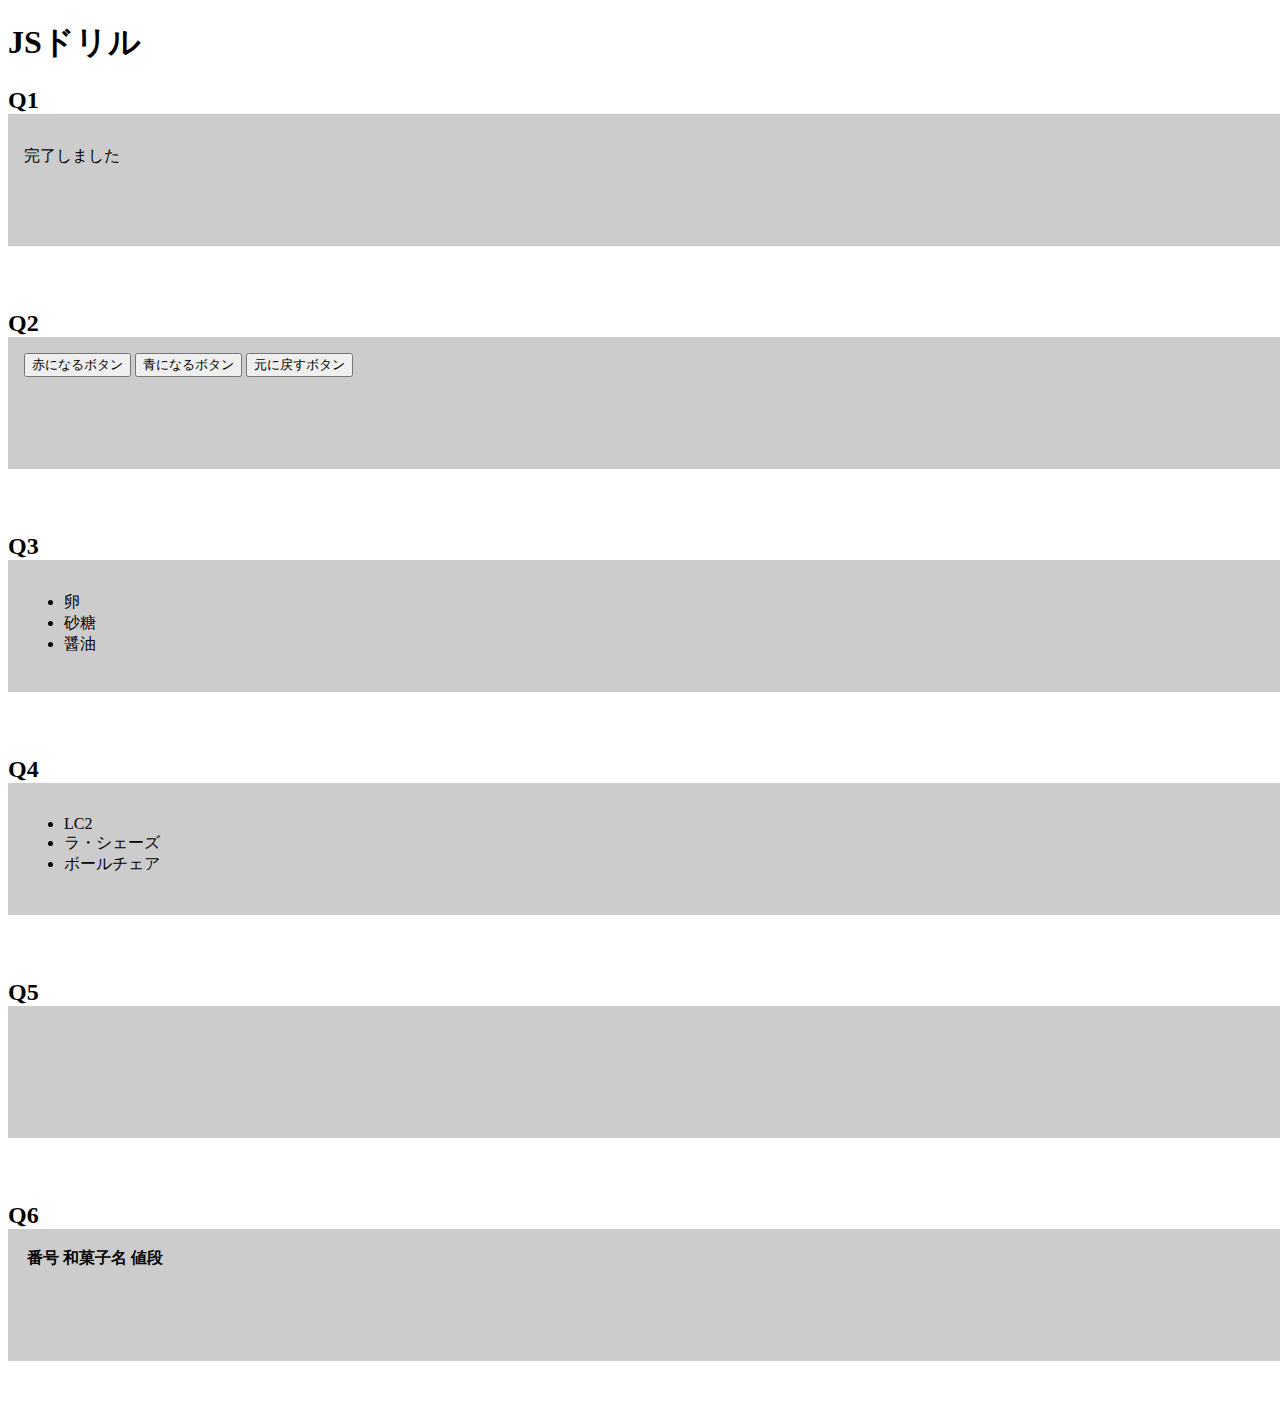
<file: index.html>
<!DOCTYPE html>
<html lang="ja">
<head>
    <meta charset="UTF-8">
    <meta name="viewport" content="width=device-width, initial-scale=1.0">
    <title>Document</title>
    <link rel="stylesheet" href="css/style.css">
</head>
<body>
    <h1>JSドリル</h1>
    <div class="question">    
        <h2>Q1</h2>
        <div class="q_container">
            <p class="msg-area"></p>
        </div>
        
    </div>

    <div class="question">    
        <h2>Q2</h2>
        <div id="colorArea" class="q_container">
            <button id="red">赤になるボタン</button>
            <button id="blue">青になるボタン</button>
            <button id="reset">元に戻すボタン</button>
        </div>
    </div>

    <div class="question">    
        <h2>Q3</h2>
        <div class="q_container">
            <ul id="material-list"></ul>
        </div>
    </div>

    <div class="question">    
        <h2>Q4</h2>
        <div class="q_container">
            <ul class="chair-list"></ul>
        </div>
    </div>
    
    <div class="question">    
        <h2>Q5</h2>
        <div class="q_container">
            <ul id="overSL"></ul>
        </div>
    </div>

    <div class="question">    
        <h2>Q6</h2>
        <div class="q_container">
            <table>
                <thead>
                    <tr>
                        <th>番号</th>
                        <th>和菓子名</th>
                        <th>値段</th>
                    </tr>
                </thead>
                <tbody id="japaneseSweet"></tbody>
            </table>
        </div>
    </div>
    <script src="js/script.js"></script>
</body>
</html>
</file>
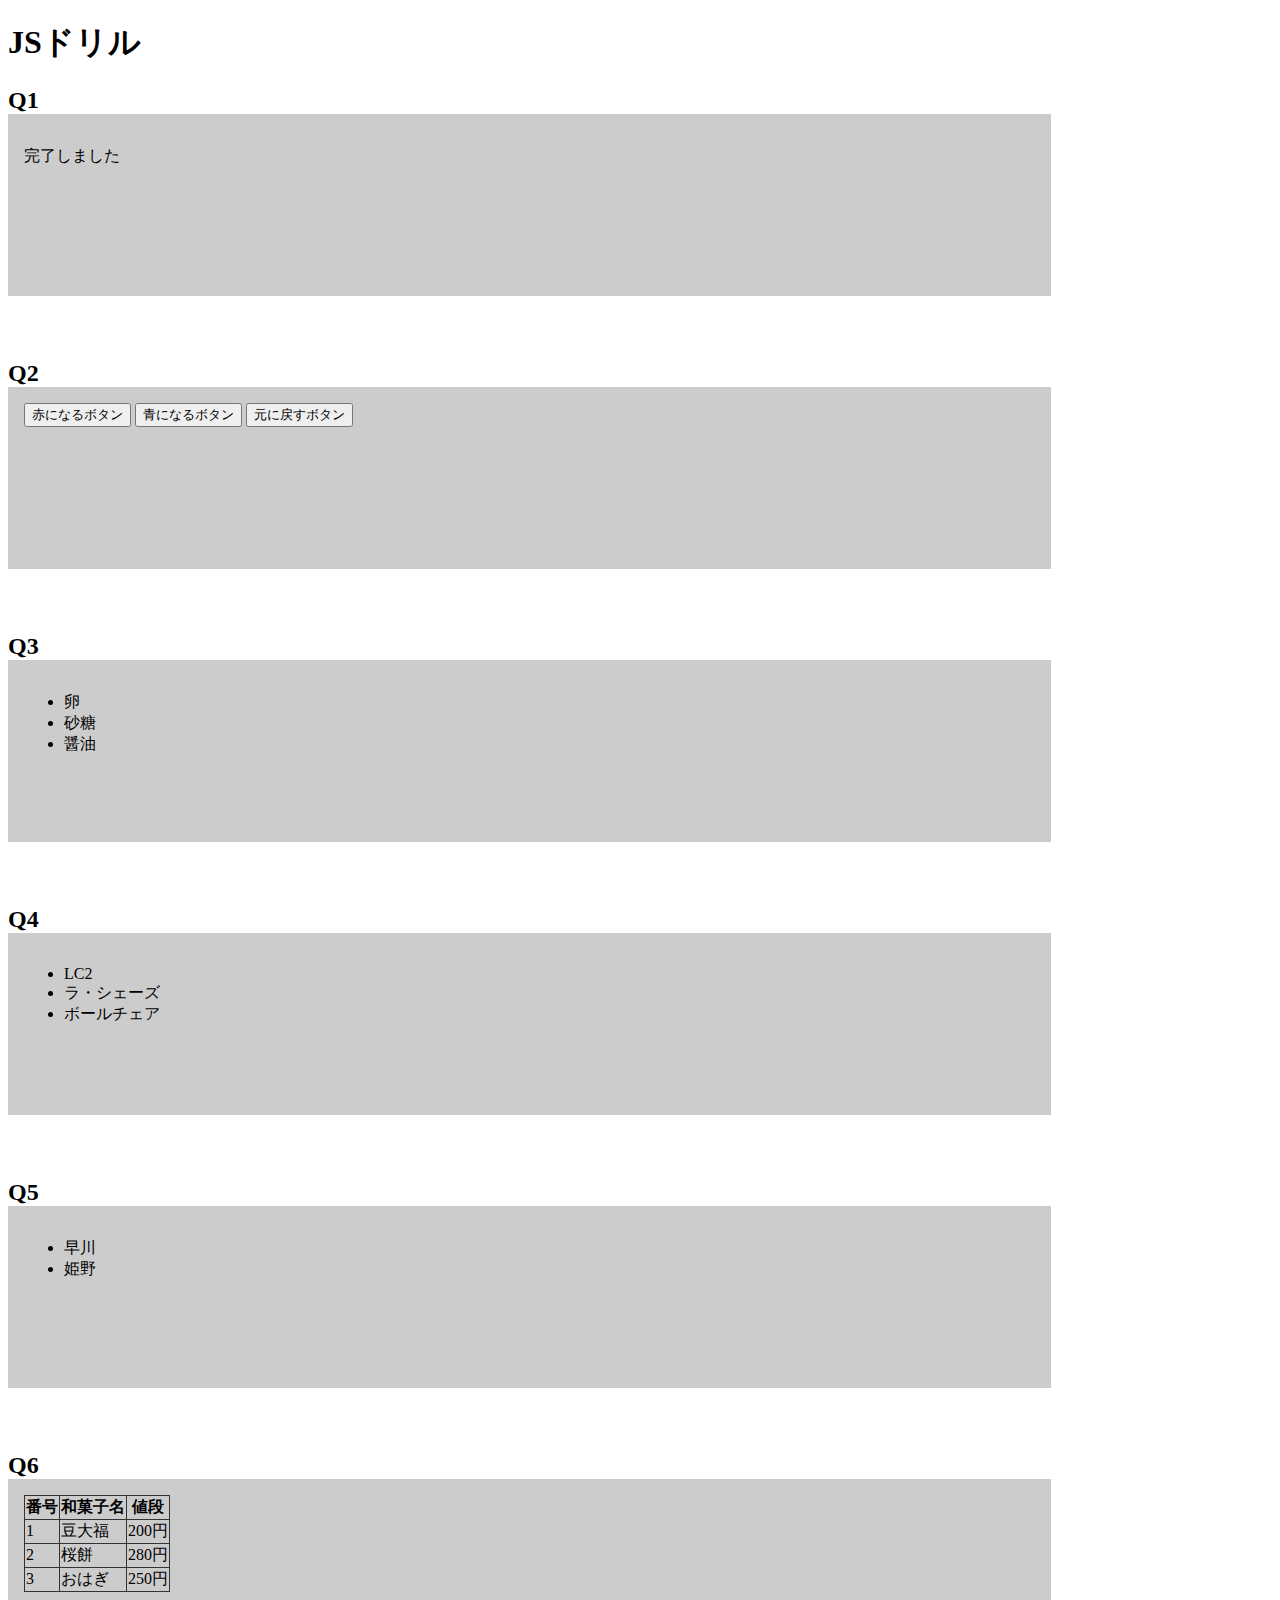
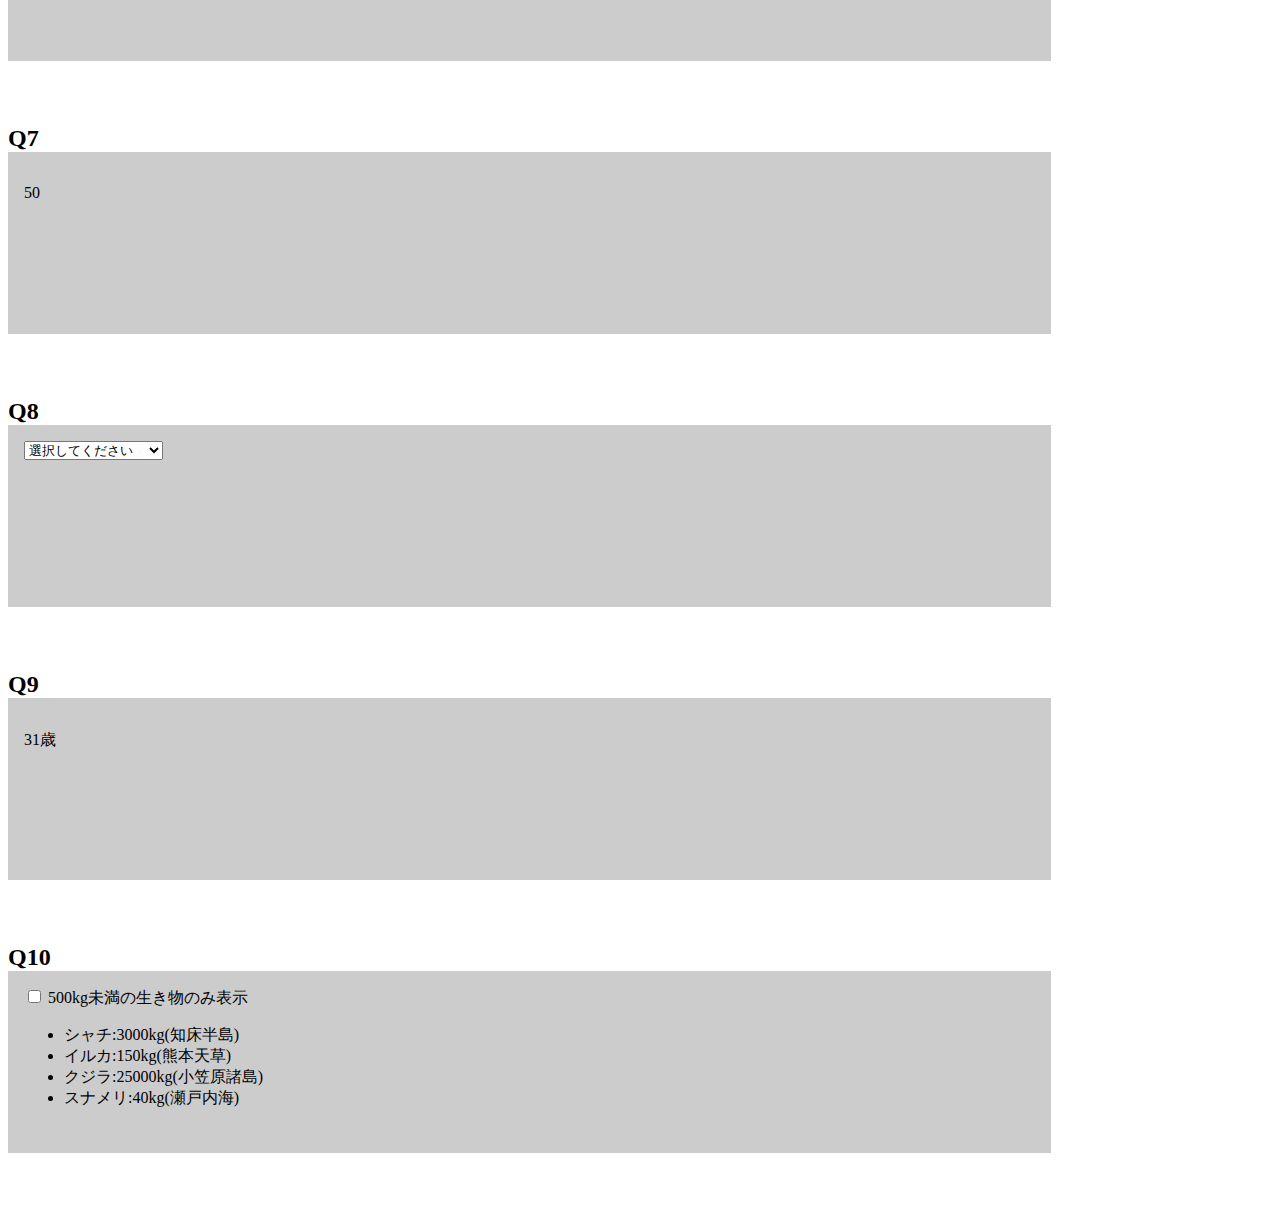
<file: finish/index.html>
<!DOCTYPE html>
<html lang="ja">

<head>
    <meta charset="UTF-8">
    <meta name="viewport" content="width=device-width, initial-scale=1.0">
    <title>Document</title>
    <link rel="stylesheet" href="css/style.css">
</head>

<body>
    <h1>JSドリル</h1>
    <div class="question">
        <h2>Q1</h2>
        <div class="q_container">
            <p class="msg-area"></p>
        </div>

    </div>

    <div class="question">
        <h2>Q2</h2>
        <div id="colorArea" class="q_container">
            <button id="red">赤になるボタン</button>
            <button id="blue">青になるボタン</button>
            <button id="reset">元に戻すボタン</button>
        </div>
    </div>

    <div class="question">
        <h2>Q3</h2>
        <div class="q_container">
            <ul id="material-list"></ul>
        </div>
    </div>

    <div class="question">
        <h2>Q4</h2>
        <div class="q_container">
            <ul class="chair-list"></ul>
        </div>
    </div>

    <div class="question">
        <h2>Q5</h2>
        <div class="q_container">
            <ul id="overSL"></ul>
        </div>
    </div>

    <div class="question">
        <h2>Q6</h2>
        <div class="q_container">
            <table>
                <thead>
                    <tr>
                        <th>番号</th>
                        <th>和菓子名</th>
                        <th>値段</th>
                    </tr>
                </thead>
                <tbody id="japaneseSweet"></tbody>
            </table>
        </div>
    </div>

    <div class="question">
        <h2>Q7</h2>
        <div class="q_container">
            <p class="double-result"></p>
        </div>
    </div>

    <div class="question">
        <h2>Q8</h2>
        <div class="q_container">
            <select id="kinds">
                <option value="">選択してください</option>
                <option value="コーポレートサイト">コーポレートサイト</option>
                <option value="ECサイト">ECサイト</option>
                <option value="シングルページ">シングルページ</option>
                <option value="採用ページ">採用ページ</option>
            </select>
            <p class="selected"></p>
        </div>
    </div>

    <div class="question">
        <h2>Q9</h2>
        <div class="q_container">
            <p class="age"></p>
        </div>
    </div>

    <div class="question">
        <h2>Q10</h2>
        <div class="q_container">

            <label>
                <input type="checkbox" id="weightCheck">
                500kg未満の生き物のみ表示
            </label>

            <ul class="animal-list">
                <!-- 
                    <li>シャチ:3000kg(知床半島)</li>
                    <li>イルカ:150kg(熊本天草)</li>
                    <li>クジラ:25000kg(小笠原諸島)</li>
                    <li>スナメリ:40kg(瀬戸内海)</li>
                    -->
            </ul>
        </div>
    </div>
    <script src="js/script.js"></script>
</body>

</html>
</file>
<file: css/style.css>
@charset "utf-8";

.question {
    margin-bottom: 64px;
}

h2 {
    margin: 0;
}

.q_container {
    width: 100%;
    height: 100px;
    padding: 16px;
    background-color: #ccc;
}
</file>
<file: finish/css/style.css>
@charset "utf-8";

.question {
    margin-bottom: 64px;
}

h2 {
    margin: 0;
}

.q_container {
    width: 80%;
    height: 150px;
    padding: 16px;
    background-color: #ccc;
}

table,th,td  {
    border: 1px solid #333;
    border-collapse: collapse;
}
</file>
